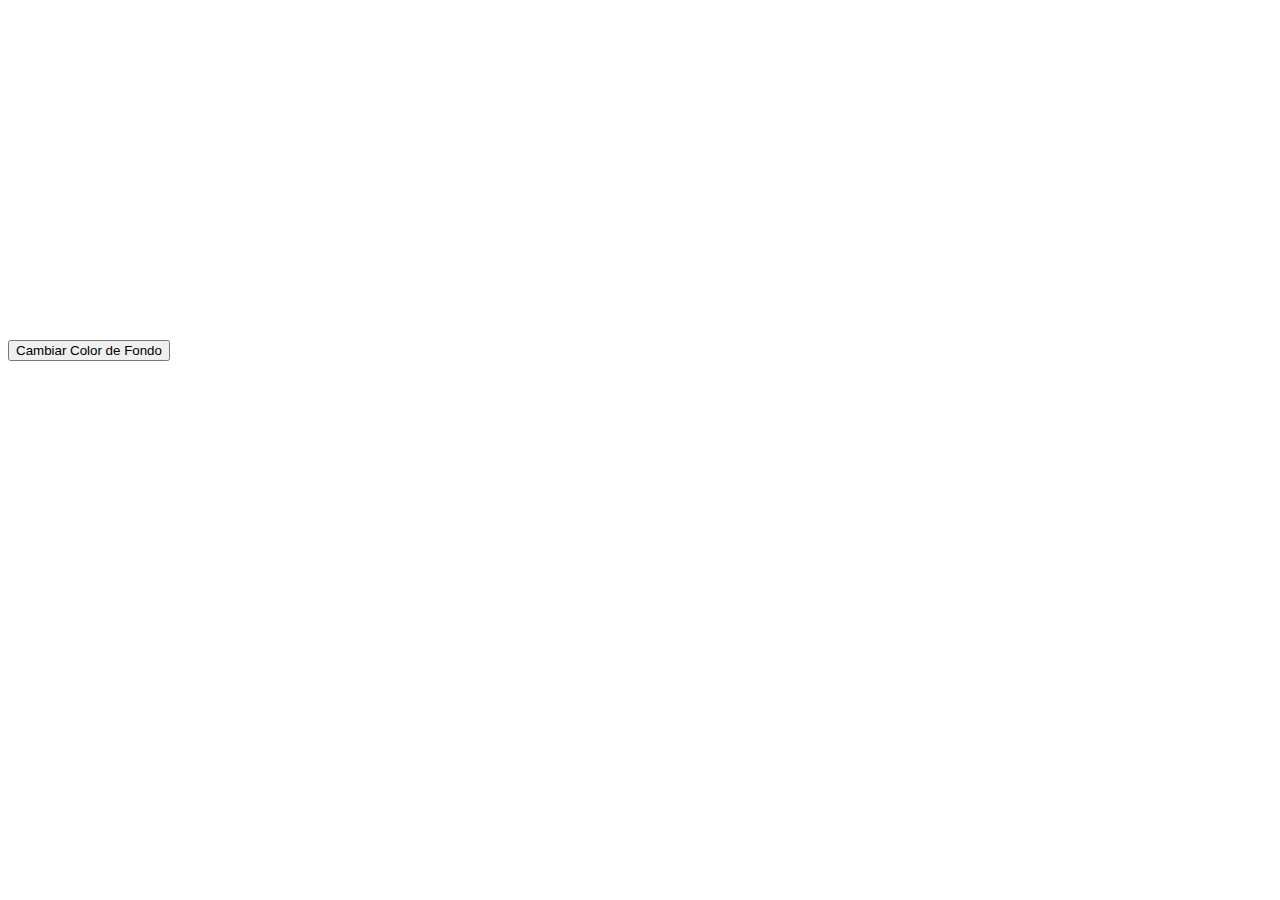
<file: Dom Estilos y Clases/Dom Estilos y Clases 1/index.html>
<!DOCTYPE html>
<html lang="es">
<head>
  <meta charset="UTF-8">
  <meta name="viewport" content="width=device-width, initial-scale=1.0">
  <title>Cambios Dinámicos de Estilo</title>
  <link rel="stylesheet" href="styles.css">
  <link href="https://cdn.jsdelivr.net/npm/bootstrap@5.3.2/dist/css/bootstrap.min.css" rel="stylesheet" integrity="sha384-T3c6CoIi6uLrA9TneNEoa7RxnatzjcDSCmG1MXxSR1GAsXEV/Dwwykc2MPK8M2HN" crossorigin="anonymous">
</head>
<body>

    <div id="miElemento">¡Haz clic en el botón para cambiar el color de fondo!</div>
    <button onclick="cambiarColorFondo()">Cambiar Color de Fondo</button>

<script src="script.js"></script>
<script src="https://cdn.jsdelivr.net/npm/bootstrap@5.3.2/dist/js/bootstrap.bundle.min.js" integrity="sha384-C6RzsynM9kWDrMNeT87bh95OGNyZPhcTNXj1NW7RuBCsyN/o0jlpcV8Qyq46cDfL" crossorigin="anonymous"></script>

</body>
</html>
</file>
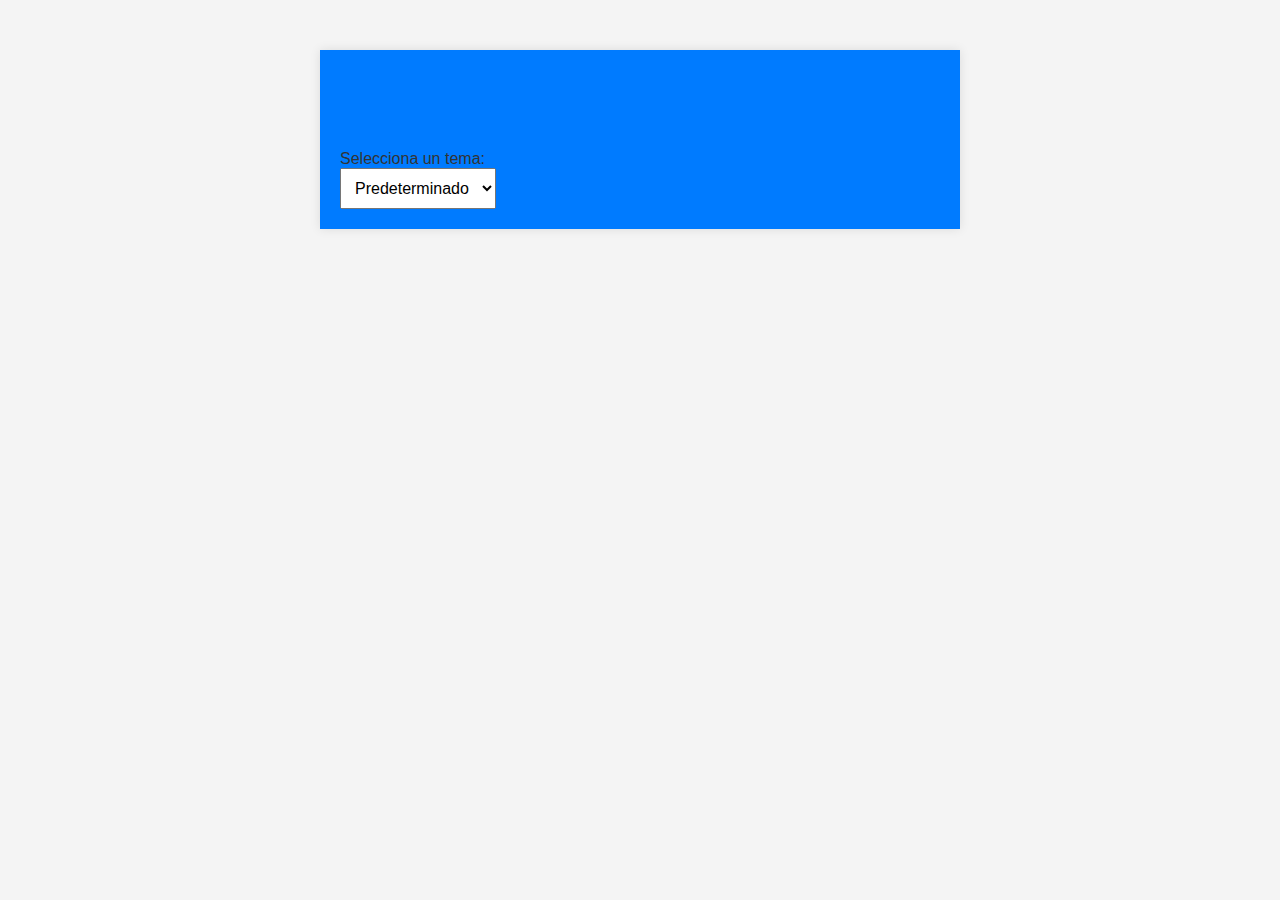
<file: Dom Estilos y Clases/Dom Estilos y Clases 10/index.html>
<!DOCTYPE html>
<html lang="es">
<head>
    <meta charset="UTF-8">
    <meta name="viewport" content="width=device-width, initial-scale=1.0">
    <link rel="stylesheet" id="theme-style" href="styles/default.css">
    <link href="https://cdn.jsdelivr.net/npm/bootstrap@5.3.2/dist/css/bootstrap.min.css" rel="stylesheet" integrity="sha384-T3c6CoIi6uLrA9TneNEoa7RxnatzjcDSCmG1MXxSR1GAsXEV/Dwwykc2MPK8M2HN" crossorigin="anonymous">
    <title>Selector de Tema</title>
</head>
<body>
    <div class="container">
        <h1>Selector de Tema</h1>
        <label for="theme-select">Selecciona un tema:</label>
        <select id="theme-select" onchange="changeTheme(this.value)">
            <option value="default">Predeterminado</option>
            <option value="dark">Oscuro</option>
            <option value="light">Claro</option>
        </select>
    </div>
    <script src="https://cdn.jsdelivr.net/npm/bootstrap@5.3.2/dist/js/bootstrap.bundle.min.js" integrity="sha384-C6RzsynM9kWDrMNeT87bh95OGNyZPhcTNXj1NW7RuBCsyN/o0jlpcV8Qyq46cDfL" crossorigin="anonymous"></script>

    <script src="script.js"></script>
</body>
</html>
</file>
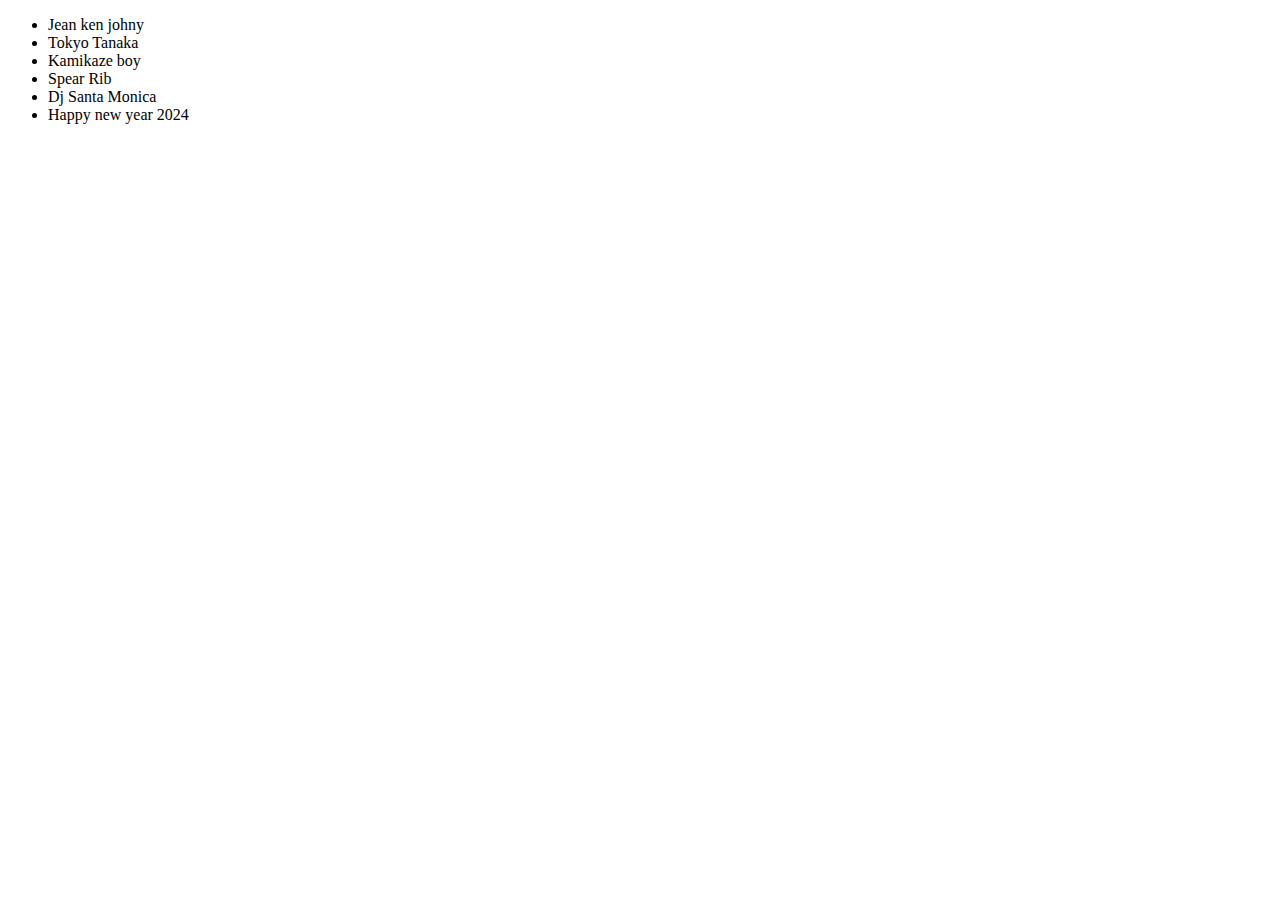
<file: Dom Estilos y Clases/Dom Estilos y Clases 2/index.html>
<!DOCTYPE html>
<html lang="es">
<head>
  <meta charset="UTF-8">
  <meta name="viewport" content="width=device-width, initial-scale=1.0">
  <link href="https://cdn.jsdelivr.net/npm/bootstrap@5.3.2/dist/css/bootstrap.min.css" rel="stylesheet" integrity="sha384-T3c6CoIi6uLrA9TneNEoa7RxnatzjcDSCmG1MXxSR1GAsXEV/Dwwykc2MPK8M2HN" crossorigin="anonymous">
  <link rel="stylesheet" href="styles.css">
  <title>Alternar Clases</title>
</head>
<body>

<ul id="lista">
  <li onclick="alternarEstilo(this)">Jean ken johny</li>
  <li onclick="alternarEstilo(this)">Tokyo Tanaka</li>
  <li onclick="alternarEstilo(this)">Kamikaze boy</li>
  <li onclick="alternarEstilo(this)">Spear Rib</li>
  <li onclick="alternarEstilo(this)">Dj Santa Monica</li>
  <li onclick="alternarEstilo(this)">Happy new year 2024</li>
</ul>

<script src="script.js"></script>
<script src="https://cdn.jsdelivr.net/npm/bootstrap@5.3.2/dist/js/bootstrap.bundle.min.js" integrity="sha384-C6RzsynM9kWDrMNeT87bh95OGNyZPhcTNXj1NW7RuBCsyN/o0jlpcV8Qyq46cDfL" crossorigin="anonymous"></script>
</body>
</html>
</file>
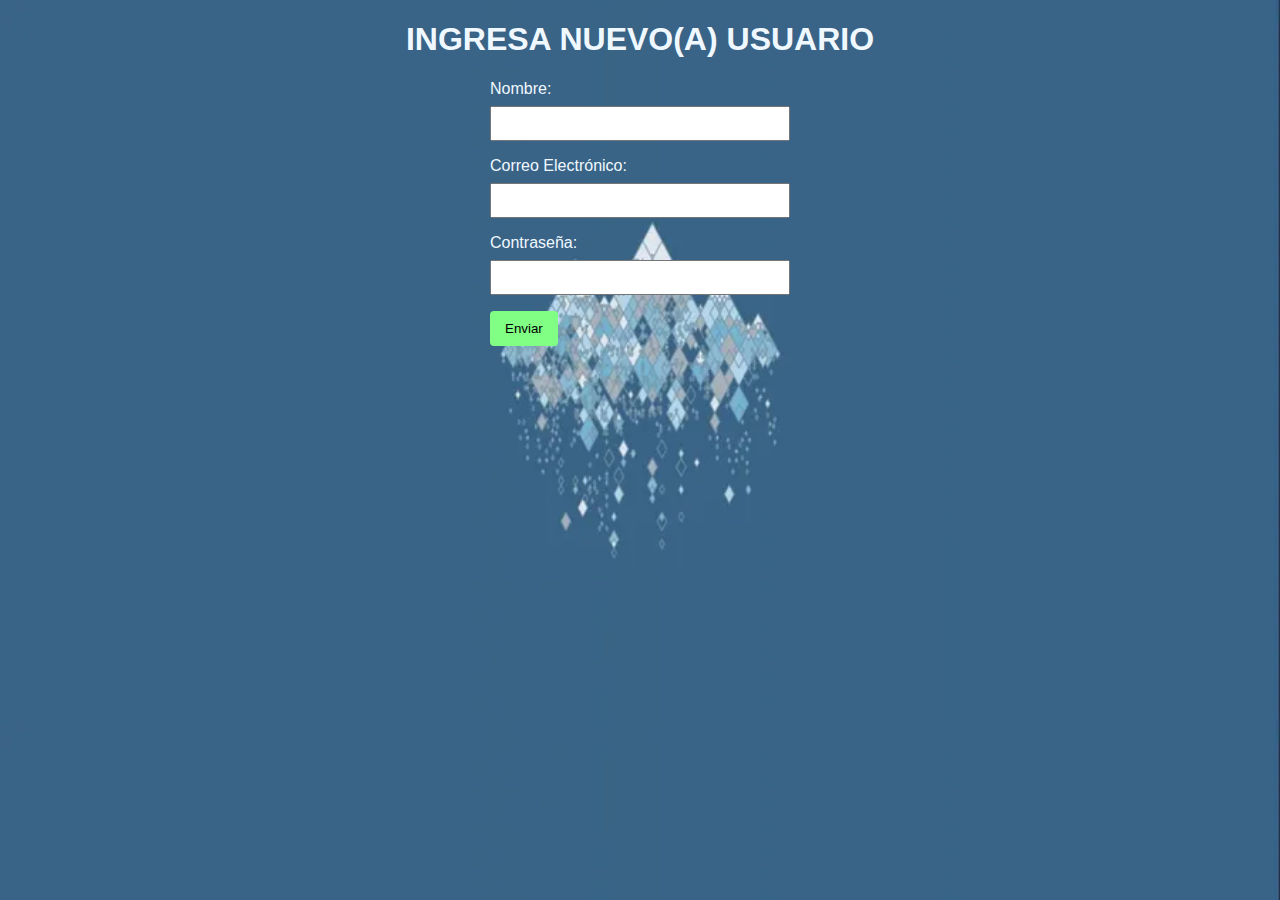
<file: Dom Estilos y Clases/Dom Estilos y Clases 3/index.html>
<!DOCTYPE html>
<html lang="en">
<head>
    <meta charset="UTF-8">
    <meta name="viewport" content="width=device-width, initial-scale=1.0">
    <link rel="stylesheet" href="styles.css">
    <link href="https://cdn.jsdelivr.net/npm/bootstrap@5.3.2/dist/css/bootstrap.min.css" rel="stylesheet" integrity="sha384-T3c6CoIi6uLrA9TneNEoa7RxnatzjcDSCmG1MXxSR1GAsXEV/Dwwykc2MPK8M2HN" crossorigin="anonymous">
    <title>Formulario con Validación en Tiempo Real</title>
</head>
<body>
    <h1 style="color: aliceblue; text-align: center; font-family: 'Franklin Gothic Medium', 'Arial Narrow', Arial, sans-serif;">INGRESA NUEVO(A) USUARIO</h1>
    <form id="miFormulario">
        <label for="nombre">Nombre:</label>
        <input type="text" id="nombre" name="nombre" required>

        <label for="email">Correo Electrónico:</label>
        <input type="email" id="email" name="email" required>

        <label for="password">Contraseña:</label>
        <input type="password" id="password" name="password" required>

        <button type="submit">Enviar</button>
    </form>
    <script src="script.js"></script>
    <script src="https://cdn.jsdelivr.net/npm/bootstrap@5.3.2/dist/js/bootstrap.bundle.min.js" integrity="sha384-C6RzsynM9kWDrMNeT87bh95OGNyZPhcTNXj1NW7RuBCsyN/o0jlpcV8Qyq46cDfL" crossorigin="anonymous"></script>
</body>
</html>
</file>
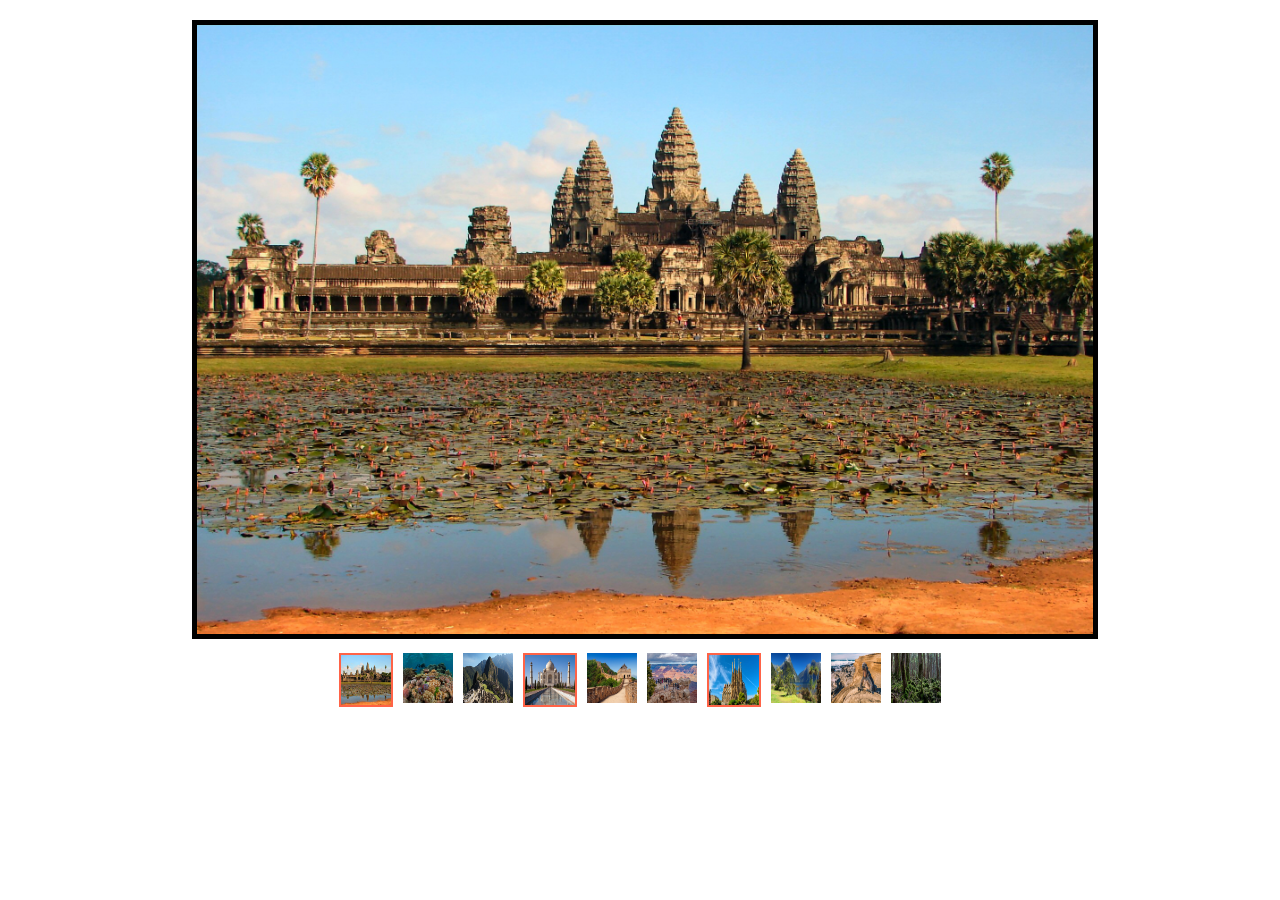
<file: Dom Estilos y Clases/Dom Estilos y Clases 4/index.html>
<!DOCTYPE html>
<html lang="es">
<head>
    <meta charset="UTF-8">
    <meta name="viewport" content="width=device-width, initial-scale=1.0">
    <link rel="stylesheet" href="styles.css">
    <link href="https://cdn.jsdelivr.net/npm/bootstrap@5.3.2/dist/css/bootstrap.min.css" rel="stylesheet" integrity="sha384-T3c6CoIi6uLrA9TneNEoa7RxnatzjcDSCmG1MXxSR1GAsXEV/Dwwykc2MPK8M2HN" crossorigin="anonymous">
    <title>Galería de Imágenes Interactiva</title>
</head>
<body>
    <div class="gallery-container">
        <div class="main-image-container">
            <img src="imagen1.jpg" alt="Imagen 1" class="main-image">
        </div>
        <div class="thumbnail-container">
            <img src="imagen1.jpg" alt="Imagen 1" class="thumbnail active" onclick="changeImage('imagen1.jpg')">
            <img src="imagen2.jpg" alt="Imagen 2" class="thumbnail" onclick="changeImage('imagen2.jpg')">
            <img src="imagen3.jpg" alt="Imagen 3" class="thumbnail" onclick="changeImage('imagen3.jpg')">
            <img src="imagen4.jpg" alt="Imagen 4" class="thumbnail active" onclick="changeImage('imagen4.jpg')">
            <img src="imagen5.jpg" alt="Imagen 5" class="thumbnail" onclick="changeImage('imagen5.jpg')">
            <img src="imagen6.jpg" alt="Imagen 6" class="thumbnail" onclick="changeImage('imagen6.jpg')">
            <img src="imagen7.jpg" alt="Imagen 7" class="thumbnail active" onclick="changeImage('imagen7.jpg')">
            <img src="imagen8.jpg" alt="Imagen 8" class="thumbnail" onclick="changeImage('imagen8.jpg')">
            <img src="imagen9.jpg" alt="Imagen 9" class="thumbnail" onclick="changeImage('imagen9.jpg')">
            <img src="imagen10.jpg" alt="Imagen 10" class="thumbnail" onclick="changeImage('imagen10.jpg')">
       
        </div>
    </div>

    <script src="script.js"></script>
    <script src="https://cdn.jsdelivr.net/npm/bootstrap@5.3.2/dist/js/bootstrap.bundle.min.js" integrity="sha384-C6RzsynM9kWDrMNeT87bh95OGNyZPhcTNXj1NW7RuBCsyN/o0jlpcV8Qyq46cDfL" crossorigin="anonymous"></script>
</body>
</html>
</file>
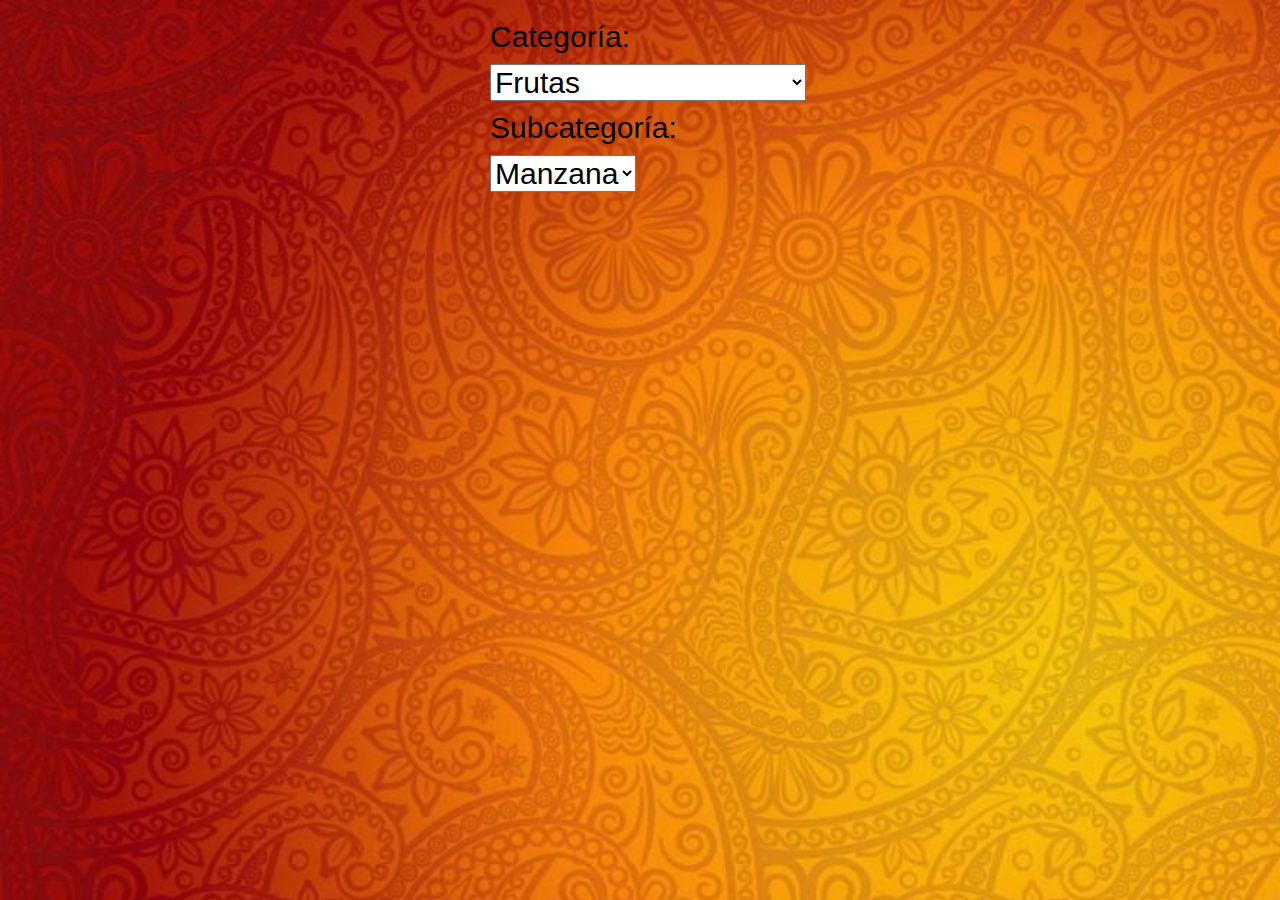
<file: Dom Estilos y Clases/Dom Estilos y Clases 5/index.html>
<!DOCTYPE html>
<html lang="en">
<head>
    <meta charset="UTF-8">
    <meta name="viewport" content="width=device-width, initial-scale=1.0">
    <link href="https://cdn.jsdelivr.net/npm/bootstrap@5.3.2/dist/css/bootstrap.min.css" rel="stylesheet" integrity="sha384-T3c6CoIi6uLrA9TneNEoa7RxnatzjcDSCmG1MXxSR1GAsXEV/Dwwykc2MPK8M2HN" crossorigin="anonymous">
    <link rel="stylesheet" href="styles.css">
    <title>Document</title>
</head>
<body>
    <div class="form-container">
        <label for="categoria">Categoría:</label>
        <select id="categoria" onchange="cargarSubcategorias()">
            <option value="frutas">Frutas</option>
            <option value="vegetales">Vegetales</option>
            <option value="carnes">Carnes</option>
            <option value="Granos">Granos</option>
            <option value="Productosdelimpiezas">Productosdelimpiezas</option>
        </select>

        <label for="subcategoria">Subcategoría:</label>
        <select id="subcategoria">
        
        </select>
    </div>

    <script src="script.js"></script>
<script src="https://cdn.jsdelivr.net/npm/bootstrap@5.3.2/dist/js/bootstrap.bundle.min.js" integrity="sha384-C6RzsynM9kWDrMNeT87bh95OGNyZPhcTNXj1NW7RuBCsyN/o0jlpcV8Qyq46cDfL" crossorigin="anonymous"></script>
</body>
</html>
</file>
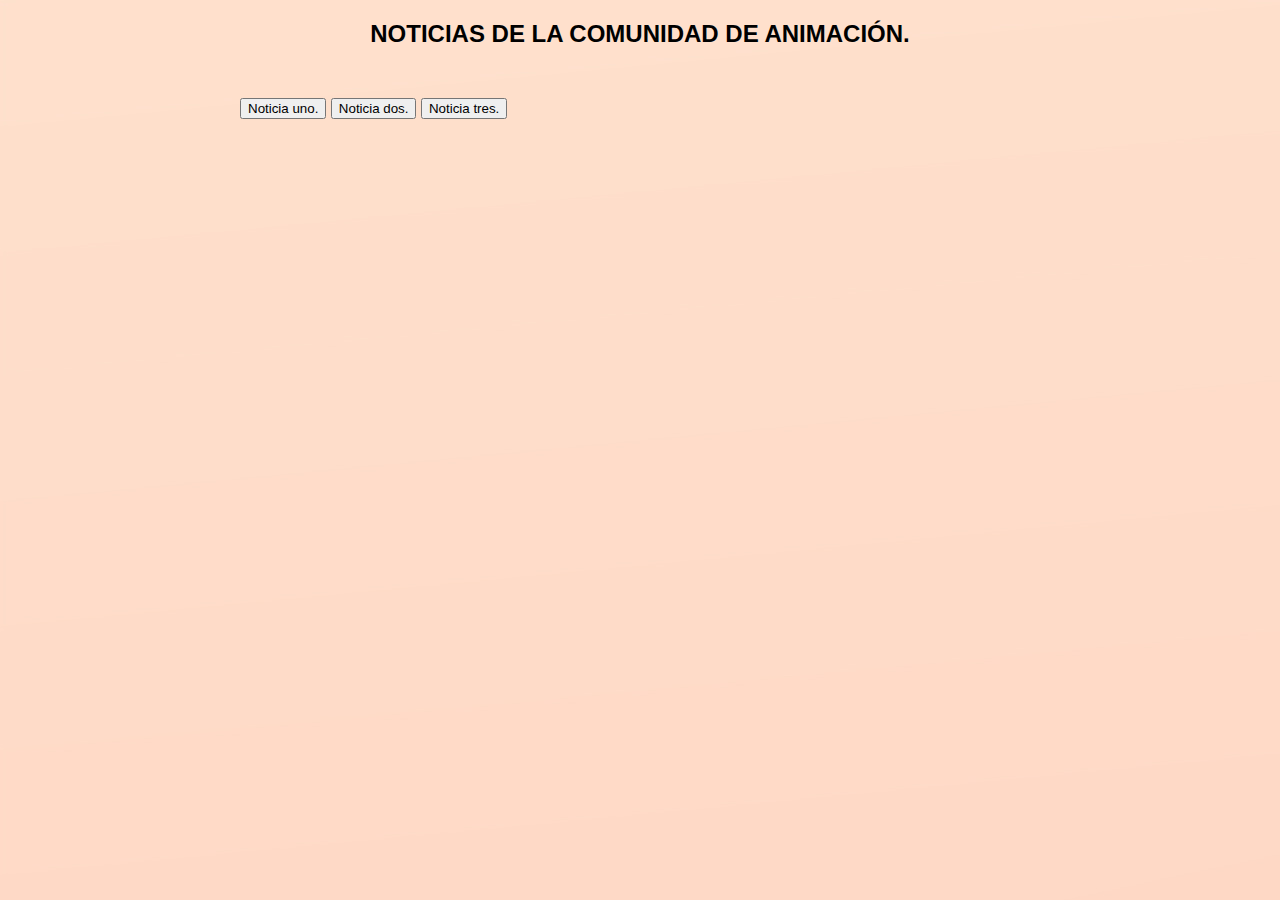
<file: Dom Estilos y Clases/Dom Estilos y Clases 7/index.html>
<!DOCTYPE html>
<html lang="es">
<head>
    <meta charset="UTF-8">
    <meta name="viewport" content="width=device-width, initial-scale=1.0">
    <link href="https://cdn.jsdelivr.net/npm/bootstrap@5.3.2/dist/css/bootstrap.min.css" rel="stylesheet" integrity="sha384-T3c6CoIi6uLrA9TneNEoa7RxnatzjcDSCmG1MXxSR1GAsXEV/Dwwykc2MPK8M2HN" crossorigin="anonymous">
    <link rel="stylesheet" href="styles.css">
    <title>Control de Visibilidad</title>
</head>
<body>
    <h2>NOTICIAS DE LA COMUNIDAD DE ANIMACIÓN.</h2>
    <div class="container">
        <button onclick="toggleVisibility('section1')">Noticia uno.</button>
        <button onclick="toggleVisibility('section2')">Noticia dos.</button>
        <button onclick="toggleVisibility('section3')">Noticia tres.</button>

        <section class="section1">
            <h2>Mickey, Minnie y Tigger están a días de ingresar al dominio público</h2>
            <div style="text-align: center;">
            <img src="imagen1.jpg" alt="" width="500px" height="400px">
        </div>
            <p>Cada diciembre, miramos los trabajos creativos que se agregarán a la dominio público al año siguiente.</p>
            <p>En años pasados, los artículos a menudo se centraban en personajes y obras que eran históricamente importantes, pero cuya presencia en el dominio público no era probable que afectara el cine moderno.

            Sin embargo, ese ya no es el caso, y cada año parece ver un mayor número de libros, obras de teatro, personajes y composiciones musicales relevantes disponibles para uso público. El 1 de enero de 2024, una de las parejas ficticias más reconocibles del mundo se unirá a las filas de lo explotable públicamente, junto con una serie de otros personajes notables, libros, y canciones.</p>
        </section>

        <section class="section2">
            <h2>El creador de Gundam, Yoshiyuki Tomino, advierte a los estudios japoneses que no deben emular el “aburrido sistema de producción digital de Disney”</h2>
           <div style="text-align: center;">
            <img src="imagen2.jpg" alt="" width="500px" height="400px">
        </div>
            <p>Yoshiyuki Tomino, un veterano de la industria del anime con más de 50 años de experiencia y creador de la icónica franquicia Gundam, se sentó recientemente con la publicación japonesa Toyo Keizai para discutir el estado actual de la industria de la animación de su país.</p>
            <p>Según Tomino, el anime se encuentra en medio de un auge histórico, pero le preocupa el futuro.
              "Creo que sería difícil decir que saldrá un trabajo mejor que el que se está produciendo ahora", dijo a la publicación antes de advertir que ha visto cambios recientes que podrían descarrilar lo bueno que está pasando la industria japonesa.</p>
              <p>“Este magnífico edificio ha sido completamente digitalizado y tiene un excelente aire acondicionado”, comenzó antes de explicar por qué la modernización no es necesariamente algo bueno. “Es como el aburrido sistema de producción digital de Disney hoy en día. Una persona creativa debe tener un lado loco, espiritual, terrenal e indie. Si puedes crear una obra de arte en un espacio con aire acondicionado totalmente controlado, creo que deberías hacerlo. Pero cuando miro hacia atrás, a algo como Sazae-san de Machiko Hasegawa, tengo la sensación de que fue dibujado en un lugar de trabajo con corrientes de aire durante el período de posguerra, cuando el manga comenzó a aparecer. Siento que existe el peligro de que el sentido desaparezca”.</p>
        </section>

        <section class="section3">
            <h2>Toon Boom Animation nombra al ex ejecutivo de Corus Colin Bohm como nuevo director ejecutivo</h2>
            <div style="text-align: center;">
                <img src="imagen3.jpg" alt="" width="500px" height="400px">
            </div>
            <p>Toon Boom Animation ha nombrado al ex vicepresidente ejecutivo de contenido y estrategia corporativa de Corus Entertainment, Colin Bohm, como su nuevo director ejecutivo.</p>
            <p>Este verano, la firma de inversión Integrated Media Company (IMC) con sede en Nueva York compró Toon Boom Animation por 147,5 millones de dólares canadienses (111,4 millones de dólares) a la compañía de animación canadiense Nelvana Limited, una subsidiaria de Corus Entertainment.</p>
            <p>En ese momento, Corus dijo que trabajaría estrechamente con IMC para "apoyar una transición sin problemas". El paso de Bohm a Toon Boom parece un paso en esa dirección. Estuvo en Corus durante más de dos décadas y más recientemente supervisó su negocio de contenido original, incluido Nelvana, Corus Studios, Aircraft Pictures, Kids Can Press y, anteriormente, Toon Boom.</p>
        </section>
    </div>

    <script src="https://cdn.jsdelivr.net/npm/bootstrap@5.3.2/dist/js/bootstrap.bundle.min.js" integrity="sha384-C6RzsynM9kWDrMNeT87bh95OGNyZPhcTNXj1NW7RuBCsyN/o0jlpcV8Qyq46cDfL" crossorigin="anonymous"></script>
    <script src="script.js"></script>
</body>
</html>
</file>
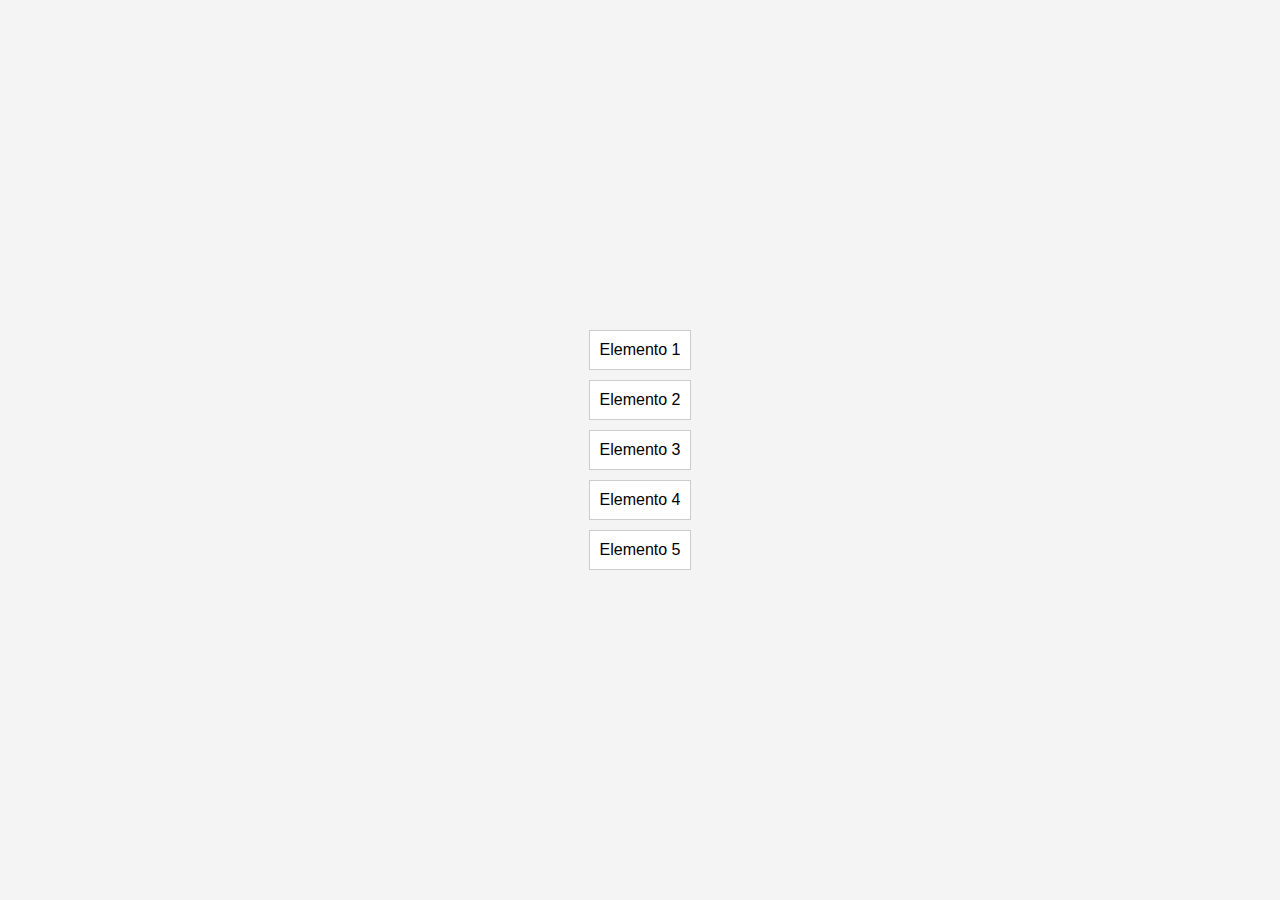
<file: Dom Estilos y Clases/Dom Estilos y Clases 9/index.html>
<!DOCTYPE html>
<html lang="es">
<head>
    <meta charset="UTF-8">
    <meta name="viewport" content="width=device-width, initial-scale=1.0">
    <link rel="stylesheet" href="styles.css">
    <link href="https://cdn.jsdelivr.net/npm/bootstrap@5.3.2/dist/css/bootstrap.min.css" rel="stylesheet" integrity="sha384-T3c6CoIi6uLrA9TneNEoa7RxnatzjcDSCmG1MXxSR1GAsXEV/Dwwykc2MPK8M2HN" crossorigin="anonymous">
    <title>Barra de Progreso Animada</title>
    
</head>
<body>
    <body>
        <div class="sortable-list" id="sortableList">
            <div class="sortable-item" draggable="true" ondragstart="dragStart(event)">Elemento 1</div>
            <div class="sortable-item" draggable="true" ondragstart="dragStart(event)">Elemento 2</div>
            <div class="sortable-item" draggable="true" ondragstart="dragStart(event)">Elemento 3</div>
            <div class="sortable-item" draggable="true" ondragstart="dragStart(event)">Elemento 4</div>
            <div class="sortable-item" draggable="true" ondragstart="dragStart(event)">Elemento 5</div>
        </div>
    <script src="https://cdn.jsdelivr.net/npm/bootstrap@5.3.2/dist/js/bootstrap.bundle.min.js" integrity="sha384-C6RzsynM9kWDrMNeT87bh95OGNyZPhcTNXj1NW7RuBCsyN/o0jlpcV8Qyq46cDfL" crossorigin="anonymous"></script>
    <script src="script.js"></script>
</body>
</html>
</file>
<file: Dom Estilos y Clases/Dom Estilos y Clases 1/styles.css>
#miElemento {
    width: 300px;
    height: 200px;
    margin: 50px;
    padding: 20px;
    text-align: center;
    font-size: 24px;
    color: white;
  }
</file>
<file: Dom Estilos y Clases/Dom Estilos y Clases 10/styles/default.css>
body {
    font-family: 'Arial', sans-serif;
    background-color: #f4f4f4;
    color: #333;
}

.container {
    max-width: 600px;
    margin: 50px auto;
    padding: 20px;
    background-color: #007BFF;
    box-shadow: 0 0 10px rgba(0, 0, 0, 0.1);
}

h1 {
    color: #007BFF;
}

label {
    display: block;
    margin-top: 15px;
}

select {
    padding: 10px;
    font-size: 16px;
}


body.dark {
    background-color: #000;
    color: #000;
}


body.light {
    background-color: #f8f8f8;
    color: #333;
}
</file>
<file: Dom Estilos y Clases/Dom Estilos y Clases 2/styles.css>
.item {
    padding: 10px;
    margin: 5px;
    cursor: pointer;
    background-color: #000;
  }
  

  .item-alternativo {
    background-color: 	#86cecb;
    color: #000;
  }
</file>
<file: Dom Estilos y Clases/Dom Estilos y Clases 3/styles.css>
body {
    font-family: Arial, sans-serif;
    background-image: url(simple-desktop.jpg);
    background-size: cover;
}

form {
    max-width: 300px;
    margin: 20px auto;
}

label {
    display: block;
    margin-bottom: 8px;
    color: aliceblue;
    font-family: 'Franklin Gothic Medium', 'Arial Narrow', Arial, sans-serif;
}

input {
    width: 100%;
    padding: 8px;
    margin-bottom: 16px;
    box-sizing: border-box;
}

button {
    background-color: #80ff84;
    color: black;
    padding: 10px 15px;
    border: none;
    border-radius: 4px;
    cursor: pointer;
    font-family: 'Franklin Gothic Medium', 'Arial Narrow', Arial, sans-serif;
}


button:hover {
    background-color: #4582a0;
}

.invalid {
    border: 1px solid #ff0000;
}

h1{
    color: #fff;
}
</file>
<file: Dom Estilos y Clases/Dom Estilos y Clases 4/styles.css>
body {
    font-family: Arial, sans-serif;
    margin: 0;
    padding: 0;
 
}

.gallery-container {
    display: flex;
    flex-direction: column;
    align-items: center;
    margin-top: 20px;
}

.main-image-container {
    width: 70%;
}

.main-image {
    width: 100%;
    border: 5px solid black
}

.thumbnail-container {
    display: flex;
    justify-content: center;
    margin-top: 10px;
}

.thumbnail {
    width: 50px;
    height: 50px;
    margin: 0 5px;
    cursor: pointer;
}

.thumbnail.active {
    border: 2px solid #ff6347; 
}
</file>
<file: Dom Estilos y Clases/Dom Estilos y Clases 5/styles.css>
body {
    font-family: Arial, sans-serif;
    margin: 0;
    padding: 0;
    background-image: url(descarga.jpeg);
}

.form-container {
    max-width: 300px;
    margin: 20px auto;
}

label, select {
    display: block;
    margin-bottom: 10px;
    font-size: 30px;
    font-family: Arial, Helvetica, sans-serif
}
</file>
<file: Dom Estilos y Clases/Dom Estilos y Clases 7/styles.css>
body {
    font-family: Arial, sans-serif;
    margin: 0;
    padding: 0;
    background-image: url(descarga.jpg);
}

.container {
    max-width: 800px;
    margin: 50px auto;
}

section {
    display: none;
    margin: 20px 0;
}

button {
    margin-bottom: 10px;
}

h2{
    text-align: center;
}
</file>
<file: Dom Estilos y Clases/Dom Estilos y Clases 9/styles.css>
body {
    font-family: Arial, sans-serif;
    margin: 0;
    padding: 0;
    display: flex;
    justify-content: center;
    align-items: center;
    height: 100vh;
    background-color: #f4f4f4;
}

.sortable-list {
    list-style: none;
    padding: 0;
    display: flex;
    flex-direction: column;
}

.sortable-item {
    border: 1px solid #ccc;
    background-color: #fff;
    padding: 10px;
    margin: 5px;
    cursor: grab;
}

.sortable-item.dragging {
    opacity: 0.5;
}
</file>
